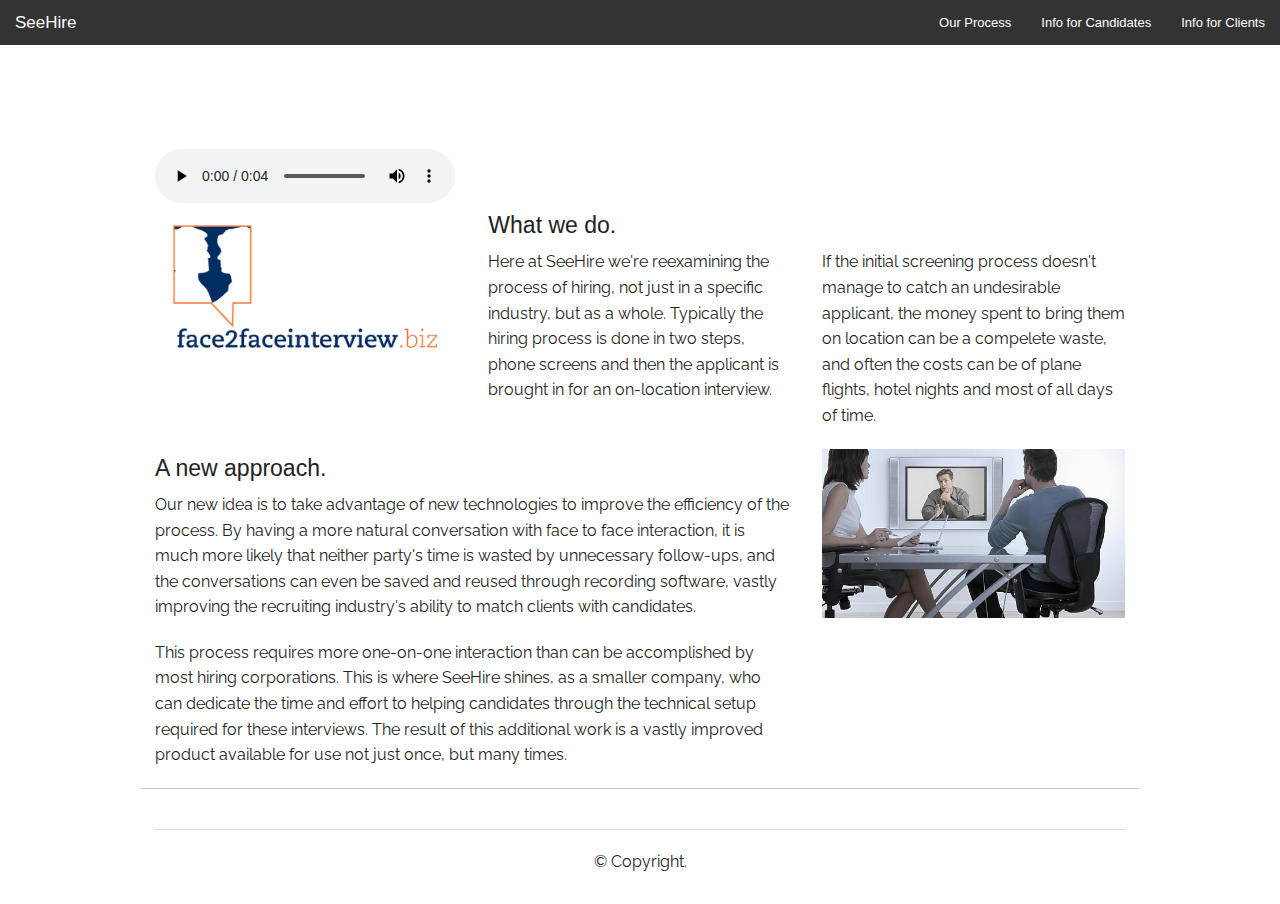
<file: index.html>
<!doctype html>
<!--[if IE 9]><html class="lt-ie10" lang="en" > <![endif]-->
<html class="no-js" lang="en" data-useragent="Mozilla/5.0 (compatible; MSIE 10.0; Windows NT 6.2; Trident/6.0)">
  <head>
    <meta charset="utf-8" />
    <meta name="viewport" content="width=device-width, initial-scale=1.0" />
    <title>SeeHire</title>
    
    <meta name="description" content="Documentation and reference library for ZURB Foundation. JavaScript, CSS, components, grid and more." />
    
    <meta name="author" content="ZURB, inc. ZURB network also includes zurb.com" />
    <meta name="copyright" content="ZURB, inc. Copyright (c) 2013" />

    <link rel="stylesheet" href="css/foundation.css" />
    <link rel="stylesheet" href="css/style.css" />
    <script src="js/vendor/modernizr.js"></script>
  </head>
  <body>
    

  <!-- Header and Nav -->
  <div class="fixed">
    <nav data-topbar class="top-bar">
      <ul class="title-area">
        <li class="name">
          <h1><a href="#body">SeeHire</a></h1>
        </li>
        <li class="toggle-topbar menu-icon"><a href="#">Menu</a></li>
      </ul>
      <section class="top-bar-section">
        <ul class="right">
          <li><a href="#process-title">Our Process</a></li>
          <li><a href="#candidate-section">Info for Candidates</a></li>
          <li><a href="#client-section">Info for Clients</a></li>
        </ul>
      </section>
    </nav>
  </div>

  <!-- End Header and Nav -->


  <!-- First Band (Image) -->

  <div class="row">
    <div class="large-12 columns">
      <h1></h1>
      <video id="demo-vid" src="mov/sample.mp4" type="video/mp4" controls></video>
    </div>
  </div>
  <!-- Second Band (Image Left with Text) -->

  <div class="row">
    <div class="large-4 columns">
      <img src="img/f2f_logo.jpg">
    </div>
    <div class="large-8 columns">
      <h4>What we do.</h4>
      <div class="row">
        <div class="large-6 columns">
          <p>Here at SeeHire we're reexamining the process of hiring, not just in a specific industry, but as a whole. Typically the hiring process is done in two steps, phone screens and then the applicant is brought in for an on-location interview. </p>
        </div>
        <div class="large-6 columns">
          <p>If the initial screening process doesn't manage to catch an undesirable applicant, the money spent to bring them on location can be a compelete waste, and often the costs can be of plane flights, hotel nights and most of all days of time.</p>
        </div>
      </div>
    </div>
  </div>


  <!-- Third Band (Image Right with Text) -->

  <div class="row">
    <div class="large-8 columns">
      <h4>A new approach.</h4>

      <p>Our new idea is to take advantage of new technologies to improve the efficiency of the process. By having a more natural conversation with face to face interaction, it is much more likely that neither party's time is wasted by unnecessary follow-ups, and the conversations can even be saved and reused through recording software, vastly improving the recruiting industry's ability to match clients with candidates.</p>

      <p>This process requires more one-on-one interaction than can be accomplished by most hiring corporations. This is where SeeHire shines, as a smaller company, who can dedicate the time and effort to helping candidates through the technical setup required for these interviews. The result of this additional work is a vastly improved product available for use not just once, but many times.</p>

    </div>
    <div class="large-4 columns">
      <img src="img/example.jpg">
    </div>
  </div>


  <!-- Footer -->

  <footer class="row">
    <div class="large-12 columns">
      <hr />
      <div class="row">
        <div class="large-12 columns">
          <p>&copy; Copyright.</p>
        </div>
      </div>
    </div>
  </footer>
    <script src="js/vendor/jquery.js"></script>
    <script src="js/foundation/foundation.js"></script>
    <script type="text/javascript" src="js/foundation.min.js"></script>
    <script>
      $(document).foundation();

      var doc = document.documentElement;
      doc.setAttribute('data-useragent', navigator.userAgent);
    </script>
  </body>
</html>
</file>
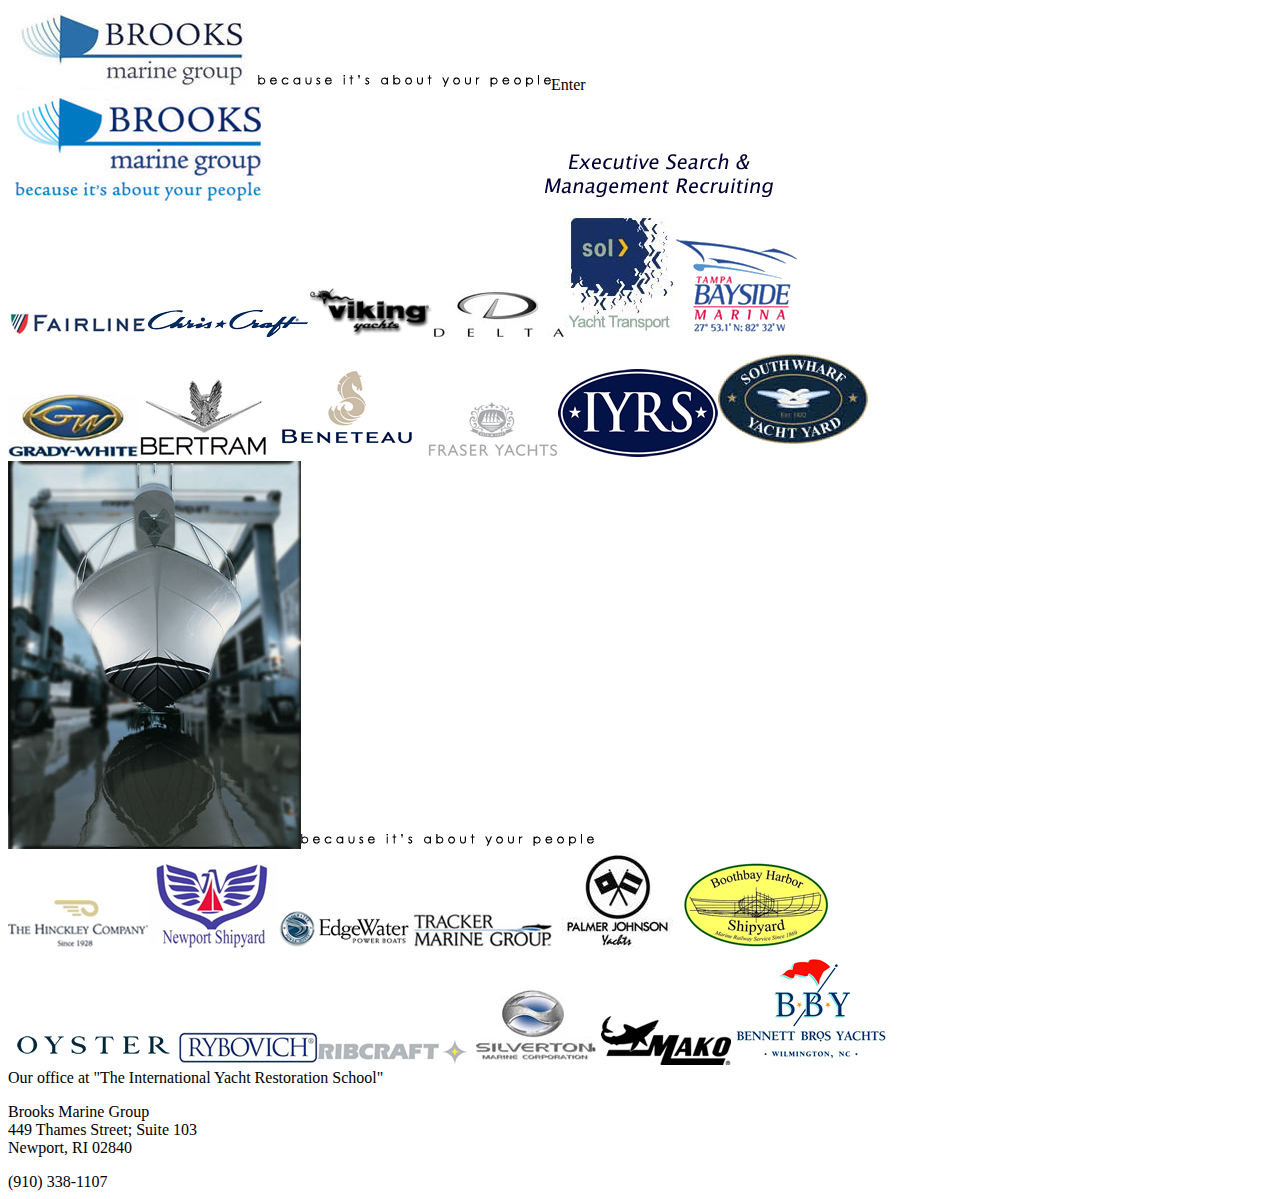
<file: _site/index.html>
<!DOCTYPE html>
<html>
  <head>
    <meta charset="utf-8">
    <title>Brook's Marine Group</title>
    <link rel="stylesheet" type="tex/css" href="/css/style.css">
    <script type="text/javascript" src="/js/jquery-1.11.0.min.js"></script>
    <script type="text/javascript" src="/js/script.js"></script>
  </head>
  <body><img id="BMG-logo" src="images/BMG-share.jpg" class="intro-splash intro-img"><img id="BMG-motto" src="images/BMG-mottoSmall.gif" class="intro-splash intro-img"><span id="BMG-enter" class="intro-splash">Enter</span>
    <header><img id="BMG-header" src="images/header.jpg"></header>
    <div id="contentwrapper">
      <div id="column1" class="logo-column"><img src="images/Logo-Fairline.jpg" class="logoimage"><img src="images/Logo-ChrisCraft.png" class="logoimage"><img src="images/Logo-Viking.gif" class="logoimage"><img src="images/Logo-Delta.jpg" class="logoimage"><img src="images/Logo-Sol.jpg" class="logoimage"><img src="images/Logo-TampaBaysideMarina.gif" class="logoimage"></div>
      <div id="column2" class="logo-column"><img src="images/Logo-Grady-White.jpg" class="logoimage"><img src="images/Logo-Bertram.png" class="logoimage"><img src="images/Logo-Beneteau.gif" class="logoimage"><img src="images/Logo-FraserYachts.jpg" class="logoimage"><img src="images/Logo-IYRS.gif" class="logoimage"><img src="images/Logo-SouthWharf.gif" class="logoimage"></div>
      <div id="column3" class="logo-column"><img src="images/boatimage.jpg"><img src="images/BMG-mottoSmall.gif"></div>
      <div id="column4" class="logo-column"><img src="images/Logo-HinckleyCompany.jpg" class="logoimage"><img src="images/Logo-NewportShipYard.jpg" class="logoimage"><img src="images/Logo-Edgewater.jpg" class="logoimage"><img src="images/Logo-TrackerMarineGroup.jpg" class="logoimage"><img src="images/Logo-PalmerJohnsonYachts.png" class="logoimage"><img src="images/Logo-BoothbayHarbor.gif" class="logoimage"></div>
      <div id="column5" class="logo-column"><img src="images/Logo-Oyster.gif" class="logoimage"><img src="images/Logo-Rybovich.jpg" class="logoimage"><img src="images/Logo-Ribcraft.jpg" class="logoimage"><img src="images/Logo-Silverton.jpg" class="logoimage"><img src="images/Logo-Mako.jpg" class="logoimage"><img src="images/Logo-BennettBrosYachts.gif" class="logoimage"></div>
    </div>
    <footer><span>Our office at "The International Yacht Restoration School"
        <p>
          Brooks Marine Group<br>
          449 Thames Street; Suite 103<br>
          Newport, RI 02840
        </p></span><span>(910) 338-1107</span></footer>
  </body>
</html>
</file>
<file: css/style.css>
@import url(http://fonts.googleapis.com/css?family=Raleway:400,700,900);
.display-flex {
  display: -webkit-box;
  /* OLD - iOS 6-, Safari 3.1-6 */
  display: -moz-box;
  /* OLD - Firefox 19- (buggy but mostly works) */
  display: -ms-flexbox;
  /* TWEENER - IE 10 */
  display: -webkit-flex;
  /* NEW - Chrome */
  display: flex;
}
html,
body {
  height: 100%;
  width: 100%;
  padding: 0;
  margin: 0;
  font-family: 'Raleway', sans-serif;
}
header {
  text-align: center;
  font-size: 25px;
  border-bottom: 1px solid #CACACA;
  margin-bottom: 20px;
  padding-bottom: 20px;
  padding-top: 10px;
}
footer {
  border-top: 1px solid #CACACA;
  margin-top: 20px;
  padding-top: 20px;
  padding-bottom: 10px;
  text-align: center;
}
/* ==== ====  */
.intro-splash {
  display: none;
}
#BMG-enter {
  cursor: pointer;
  font-size: 40px;
  text-align: center;
}
#contentwrapper {
  display: -webkit-box;
  /* OLD - iOS 6-, Safari 3.1-6 */
  display: -moz-box;
  /* OLD - Firefox 19- (buggy but mostly works) */
  display: -ms-flexbox;
  /* TWEENER - IE 10 */
  display: -webkit-flex;
  /* NEW - Chrome */
  display: flex;
  background-image: url('../images/background.gif');
  flex-direction: row;
  justify-content: flex-start;
  margin: 0 50px;
  width: calc(100% - 50px*2);
  height: 700px;
}
.logo-column {
  display: inline-flex;
  -webkit-display: inline-flex;
  flex-direction: column;
  justify-content: space-around;
  align-items: center;
  width: 20%;
  min-height: 400px;
}
.logo-column .logoimage {
  width: 130px;
  height: auto;
  -webkit-transition-duration: 0.2s;
}
.logo-column .logoimage:hover {
  -webkit-transform: scale(1.15);
}
#column3 {
  justify-content: center;
}
</file>
